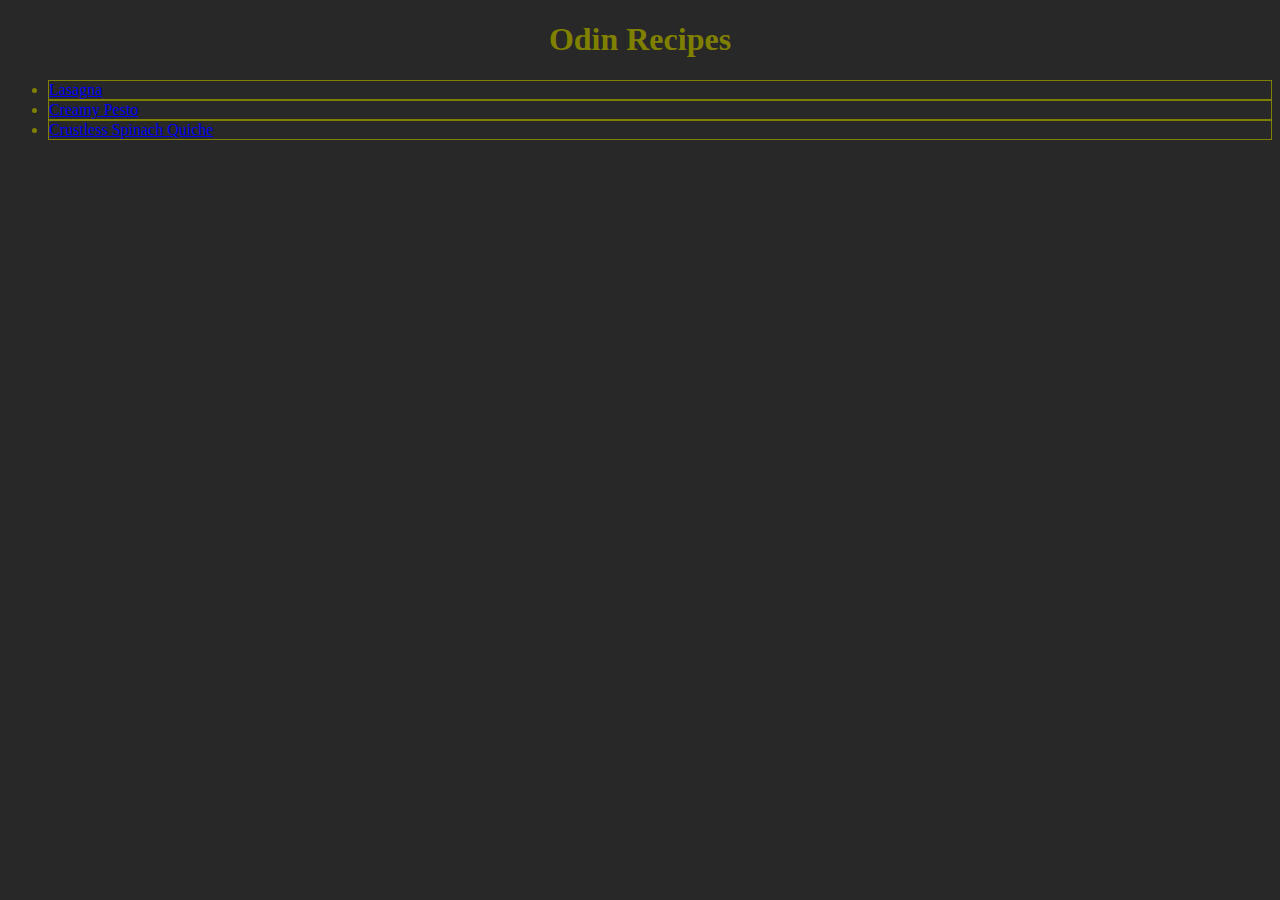
<file: index.html>
<!DOCTYPE html>
<html lang="en">
    <head>
        <meta charset="utf-8">
        <title>odin-recipes</title>
        <link rel="stylesheet" href="styles.css">
    </head>

    <body>
        <h1>Odin Recipes</h1>
        <ul>
            <li><a href="./recipes/lasagna.html">Lasagna</a></li>
            <li><a href="./recipes/creamy-pesto.html">Creamy Pesto</a></li>
            <li><a href="./recipes/crustless-spinach-quiche.html">Crustless Spinach Quiche</a></li>
        </ul>
    </body>
</html>
</file>
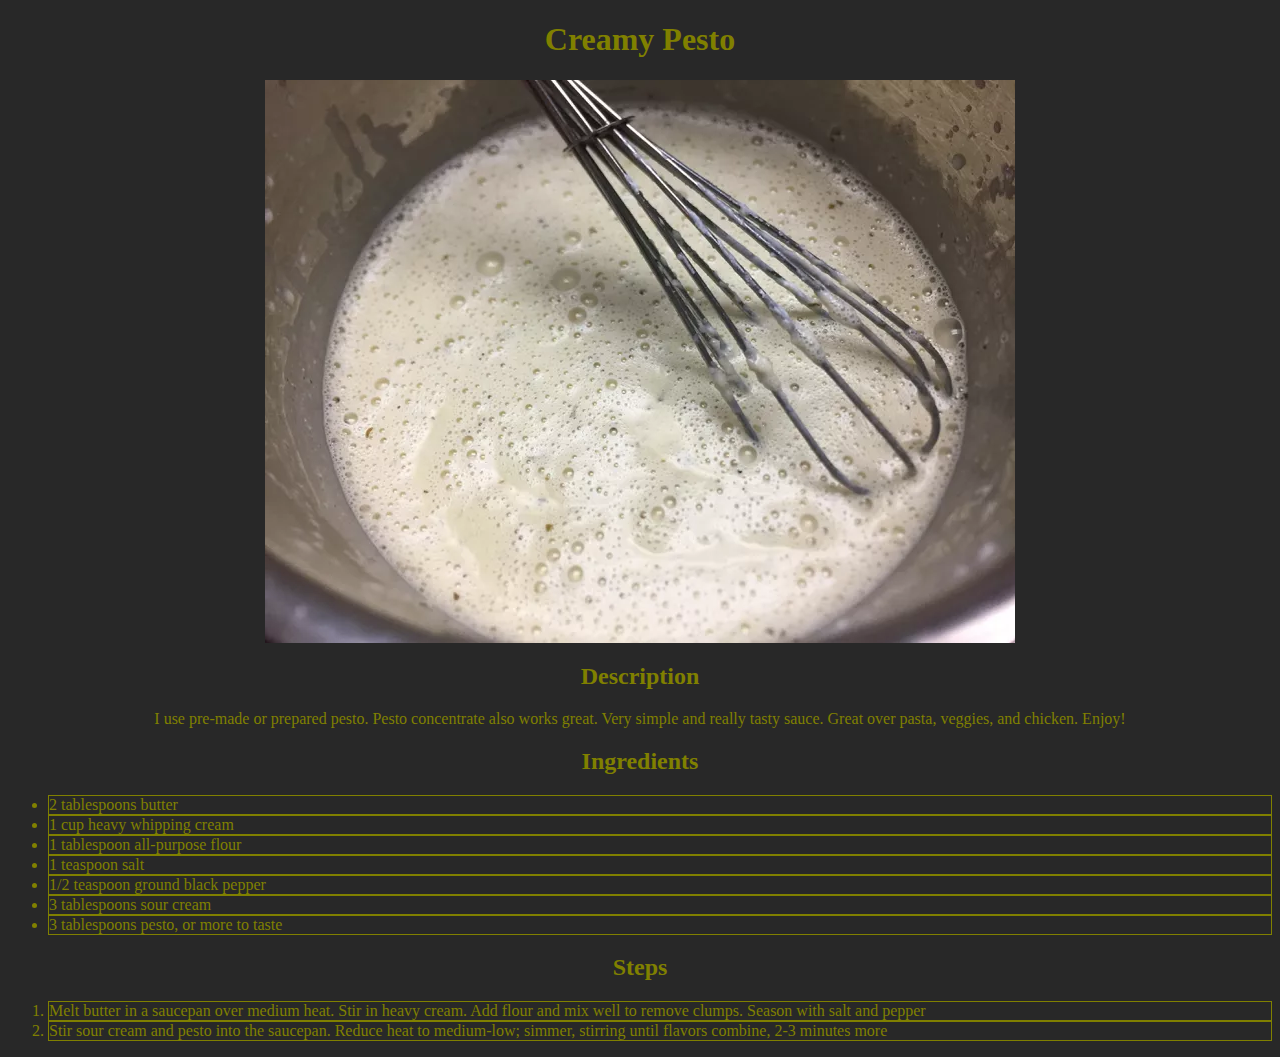
<file: recipes/creamy-pesto.html>
<!DOCTYPE html>
<html lang="en">
    <head>
        <meta charset="UTF-8" />
        <title>Creamy Pesto</title>
        <link rel="stylesheet" href="../styles.css">
    </head>
    <body>
        <h1>Creamy Pesto</h1>
        <img src="../images/pesto.jpg" alt="A picture of creamy pesto sauce">
        <h2>Description</h2>

        <p>I use pre-made or prepared pesto. Pesto concentrate also works great.
        Very simple and really tasty sauce. Great over pasta, veggies, and chicken. Enjoy!
        </p>
        <h2>Ingredients</h2>
        <ul>
            <li>2 tablespoons butter</li>
            <li>1 cup heavy whipping cream</li>
            <li>1 tablespoon all-purpose flour</li>
            <li>1 teaspoon salt</li>
            <li>1/2 teaspoon ground black pepper</li>
            <li>3 tablespoons sour cream</li>
            <li>3 tablespoons pesto, or more to taste</li>
        </ul>
        <h2>Steps</h2>
        <ol>
            <li>Melt butter in a saucepan over medium heat. Stir in heavy cream.
            Add flour and mix well to remove clumps. Season with salt and pepper</li>
            <li>Stir sour cream and pesto into the saucepan. Reduce heat to medium-low;
            simmer, stirring until flavors combine, 2-3 minutes more</li>
        </ol>
    </body>
</html>
</file>
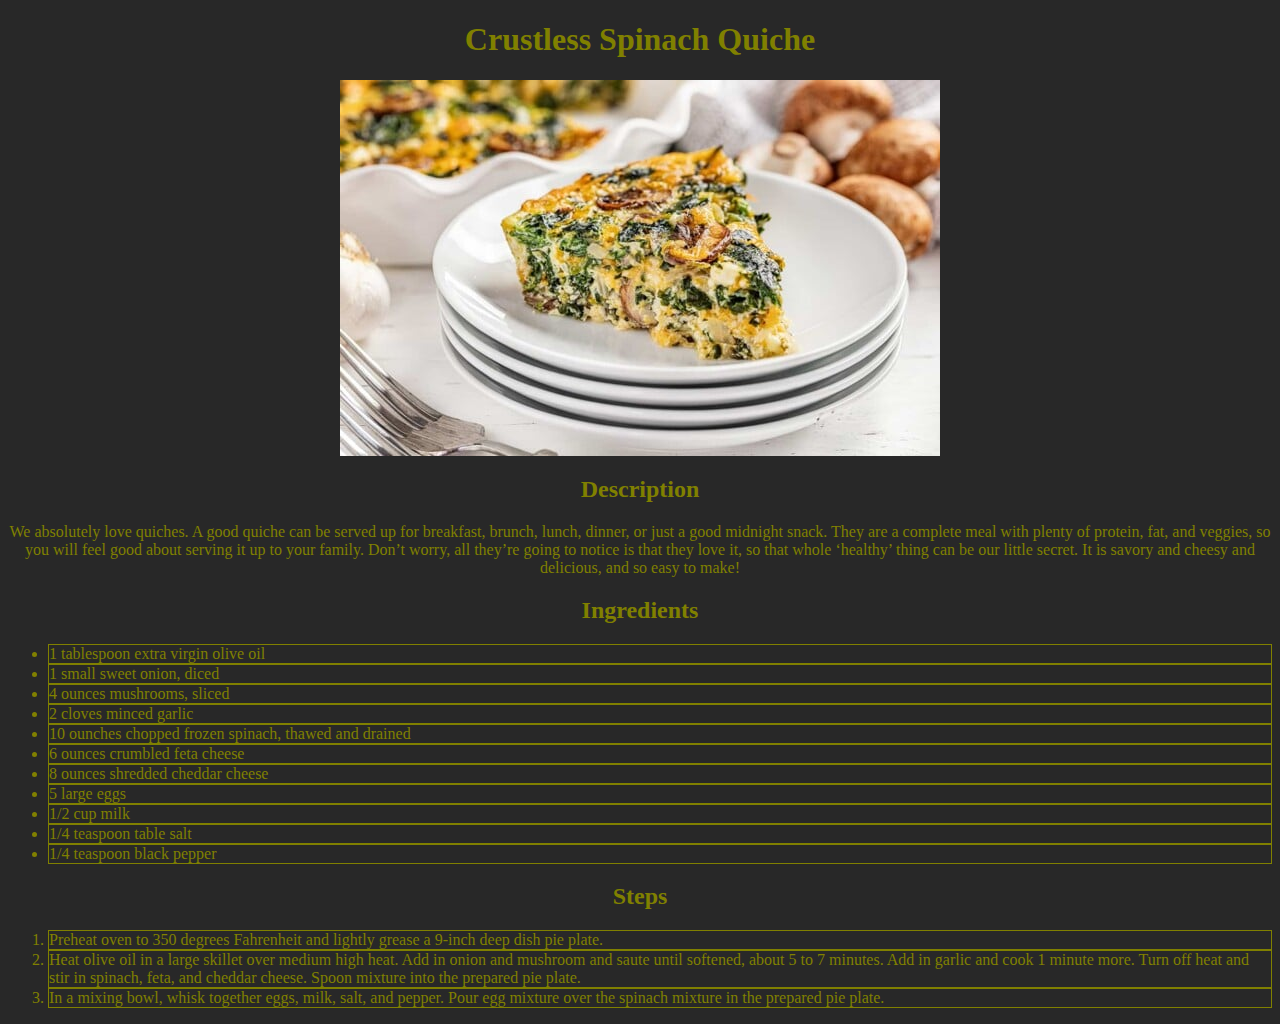
<file: recipes/crustless-spinach-quiche.html>
<!DOCTYPE html>
<html lang="en">
    <head>
        <meta charset="utf-8" />
        <title>Crustless Spinach Quiche</title>
        <link rel="stylesheet" href="../styles.css">
    </head>
    <body>
        <h1>Crustless Spinach Quiche</h1>
        <img src="../images/crustless-spinach-quiche.jpg" alt="Picture of crustless spinach quiche">
        <h2>Description</h2>
        <p>We absolutely love quiches. 
        A good quiche can be served up for breakfast, brunch, lunch, dinner, or just a good midnight snack. 
        They are a complete meal with plenty of protein, fat, and veggies, so you will feel good about serving it up to your family. 
        Don’t worry, all they’re going to notice is that they love it, so that whole ‘healthy’ thing can be our little secret. 
        It is savory and cheesy and delicious, and so easy to make!</p>
        <h2>Ingredients</h2>
        <ul>
            <li>1 tablespoon extra virgin olive oil</li>
            <li>1 small sweet onion, diced</li>
            <li>4 ounces mushrooms, sliced</li>
            <li>2 cloves minced garlic</li>
            <li>10 ounches chopped frozen spinach, thawed and drained</li>
            <li>6 ounces crumbled feta cheese</li>
            <li>8 ounces shredded cheddar cheese</li>
            <li>5 large eggs</li>
            <li>1/2 cup milk</li>
            <li>1/4 teaspoon table salt</li>
            <li>1/4 teaspoon black pepper</li>
        </ul>
        <h2>Steps</h2>
        <ol>
            <li>Preheat oven to 350 degrees Fahrenheit and lightly grease a 9-inch deep dish pie plate.</li>
            <li>Heat olive oil in a large skillet over medium high heat. 
                Add in onion and mushroom and saute until softened, about 5 to 7 minutes. 
                Add in garlic and cook 1 minute more. 
                Turn off heat and stir in spinach, feta, and cheddar cheese. 
                Spoon mixture into the prepared pie plate. </li>
            <li>In a mixing bowl, whisk together eggs, milk, salt, and pepper. 
                Pour egg mixture over the spinach mixture in the prepared pie plate. </li>
        </ol>
    </body>
</html>
</file>
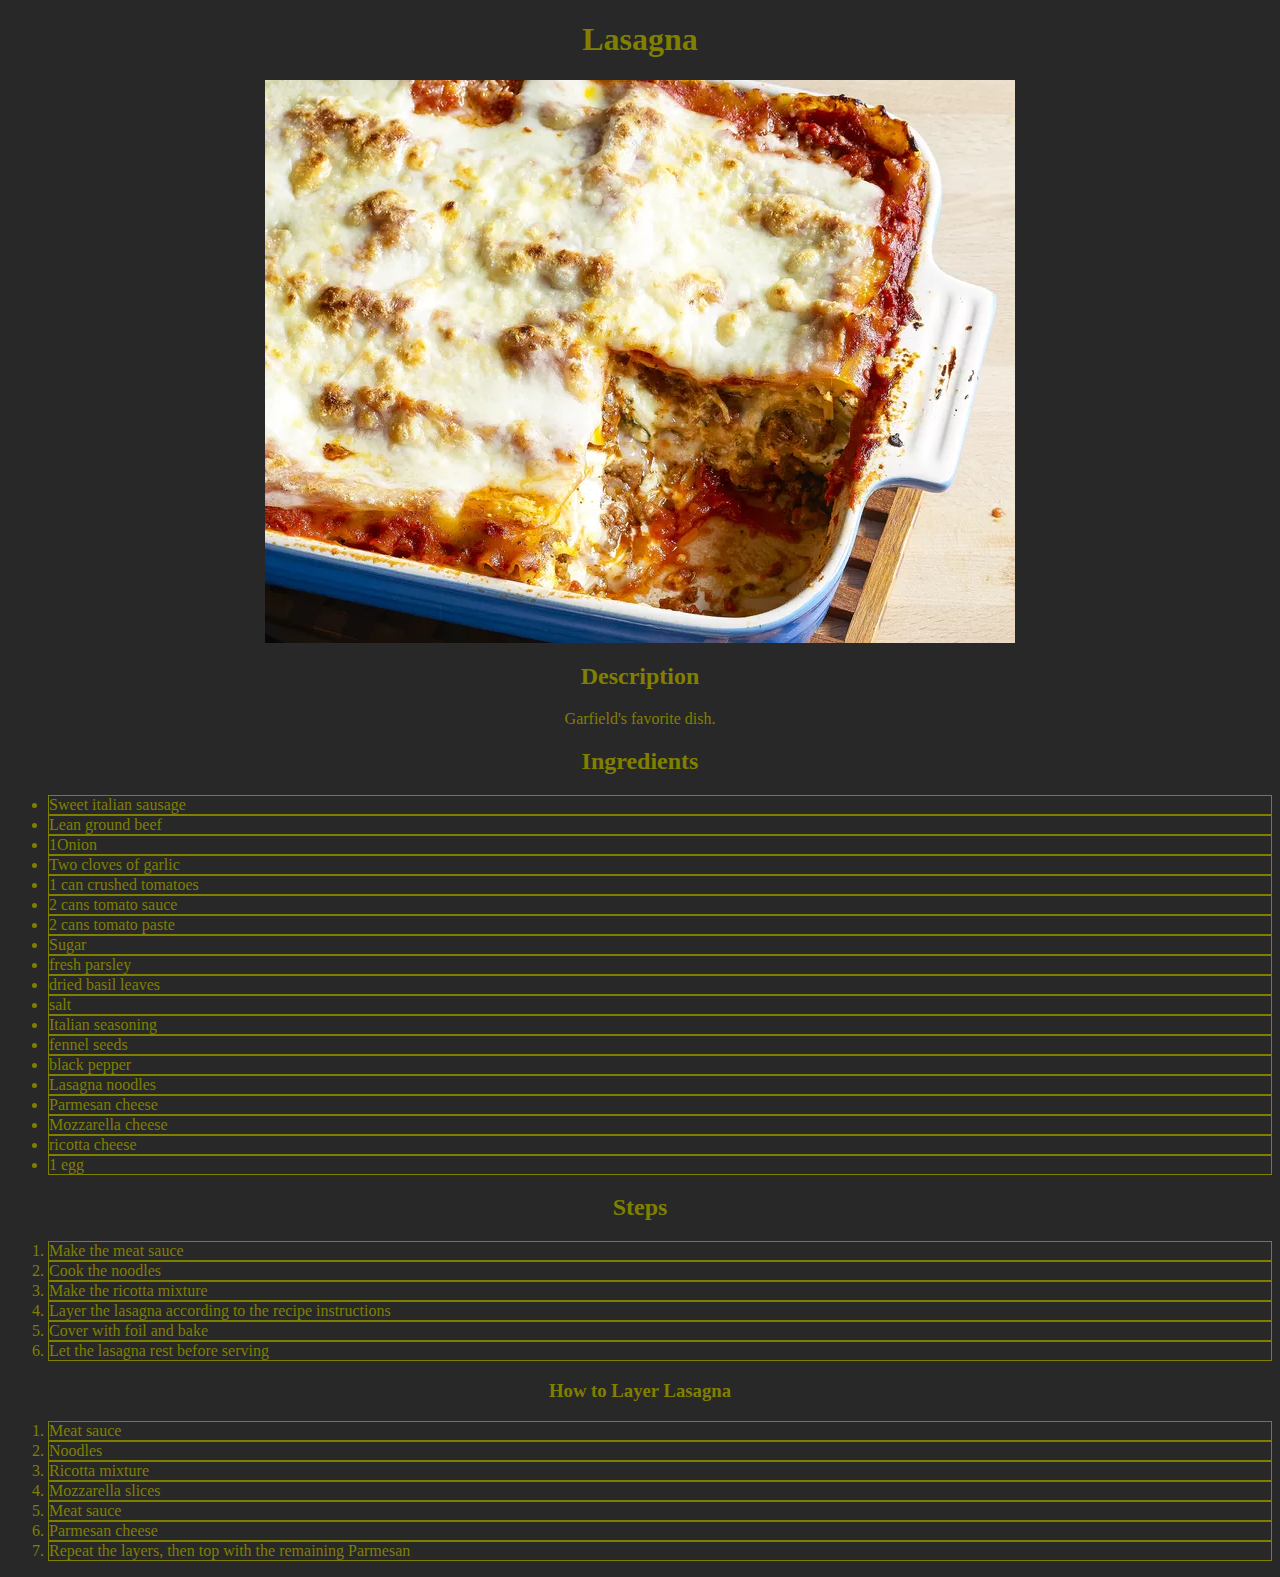
<file: recipes/lasagna.html>
<!DOCTYPE html>
<html>

<head>
    <meta charset="UTF-8" />
    <title>Lasagna</title>
    <link rel="stylesheet" href="../styles.css">
</head>

<body>
    <h1>Lasagna</h1>
    <img src="../images/lasagna.jpg" alt="Picture of Lasagna">
    <h2>Description</h2>
    <p>Garfield's favorite dish.</p>
    <h2>Ingredients</h2>
    <ul>
        <li>Sweet italian sausage</li>
        <li>Lean ground beef</li>
        <li>1Onion</li>
        <li>Two cloves of garlic</li>
        <li>1 can crushed tomatoes</li>
        <li>2 cans tomato sauce</li>
        <li>2 cans tomato paste</li>
        <li>Sugar</li>
        <li>fresh parsley</li>
        <li>dried basil leaves</li>
        <li>salt</li>
        <li>Italian seasoning</li>
        <li>fennel seeds</li>
        <li>black pepper</li>
        <li>Lasagna noodles</li>
        <li>Parmesan cheese</li>
        <li>Mozzarella cheese</li>
        <li>ricotta cheese</li>
        <li>1 egg</li>
    </ul>
    <h2>Steps</h2>
    <ol>
        <li>Make the meat sauce</li>
        <li>Cook the noodles</li>
        <li>Make the ricotta mixture</li>
        <li>Layer the lasagna according to the recipe instructions</li>
        <li>Cover with foil and bake</li>
        <li>Let the lasagna rest before serving</li>
    </ol>
    <h3>How to Layer Lasagna</h3>
    <ol>
        <li>Meat sauce</li>
        <li>Noodles</li>
        <li>Ricotta mixture</li>
        <li>Mozzarella slices</li>
        <li>Meat sauce</li>
        <li>Parmesan cheese</li>
        <li>Repeat the layers, then top with the remaining Parmesan</li>
    </ol>
</body>

</html>
</file>
<file: styles.css>
html {
    background-color: #282828;
    color: olive;
}

a:visited {
    color: blue;
}

h1, h2, h3, p {
    text-align: center;
}

img {
    display: block;
    margin: 0 auto;
}

li {
    border: 1px solid olive;
}
</file>
